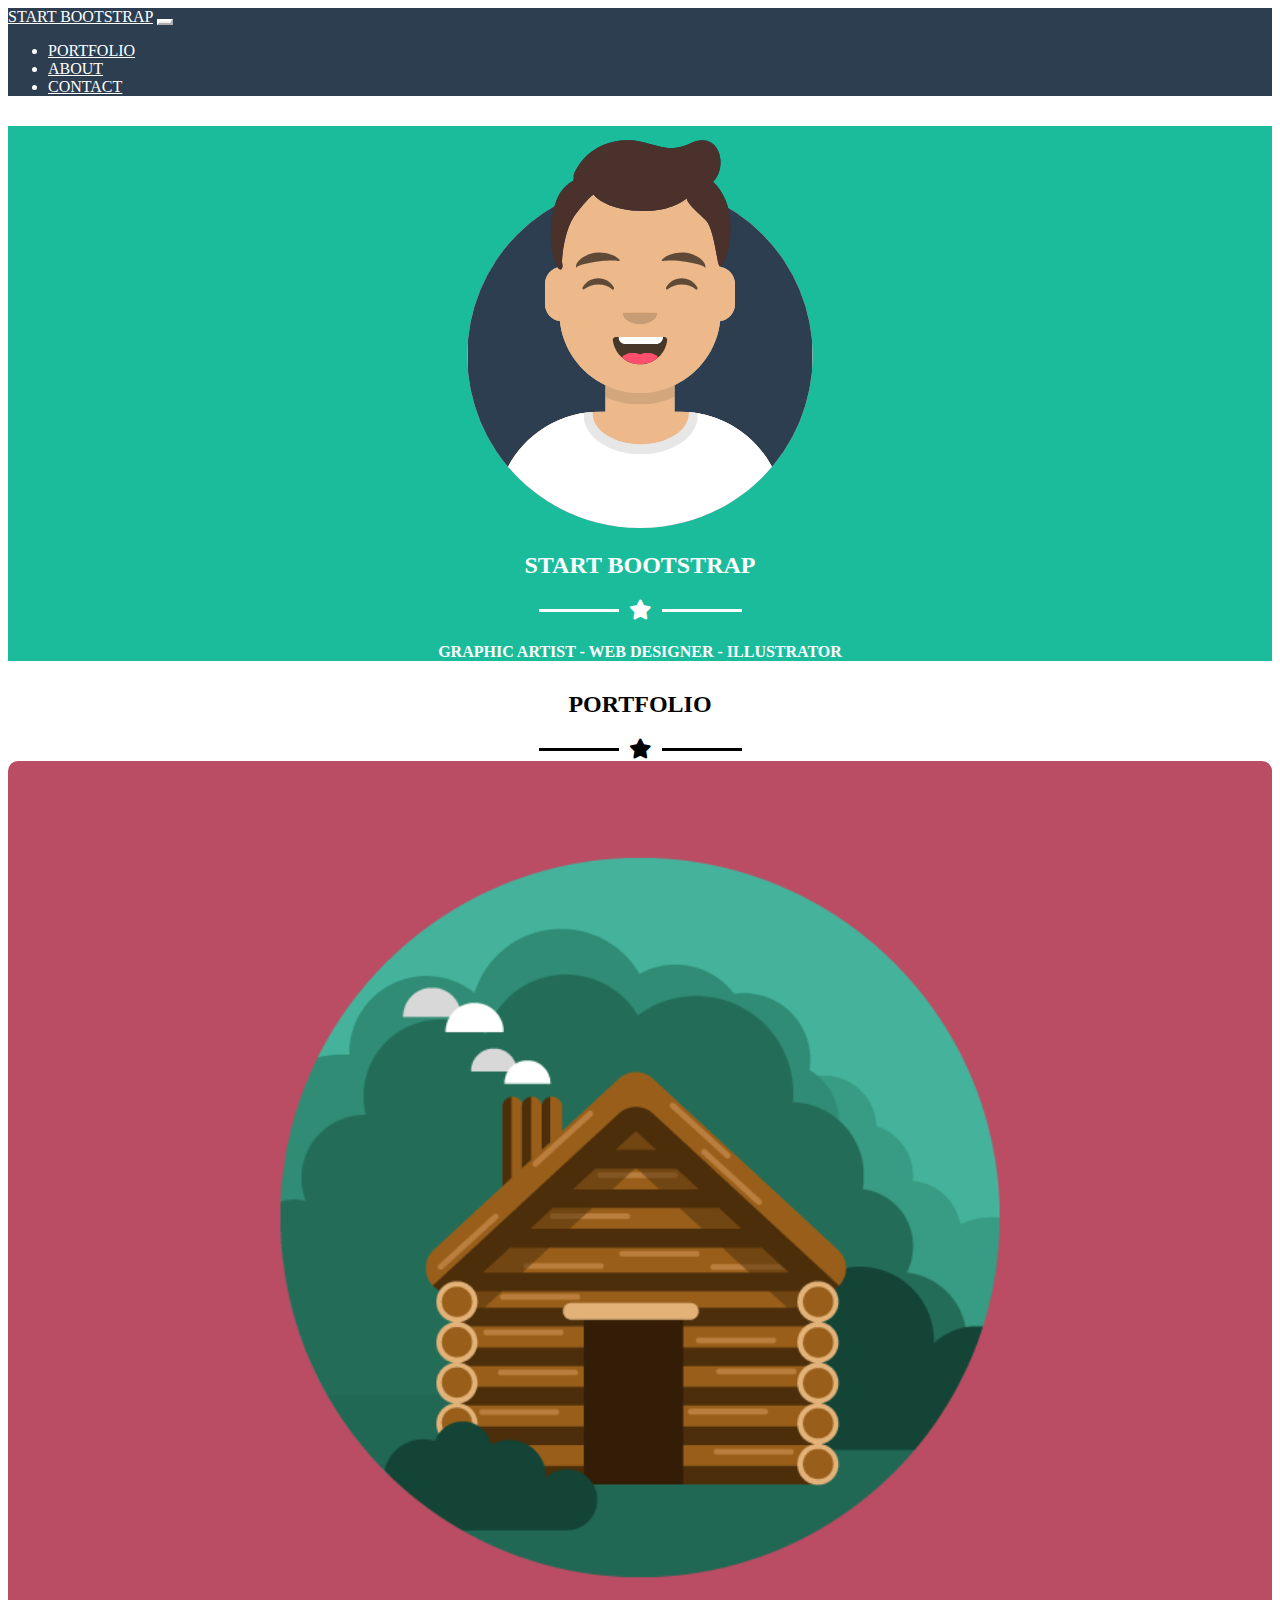
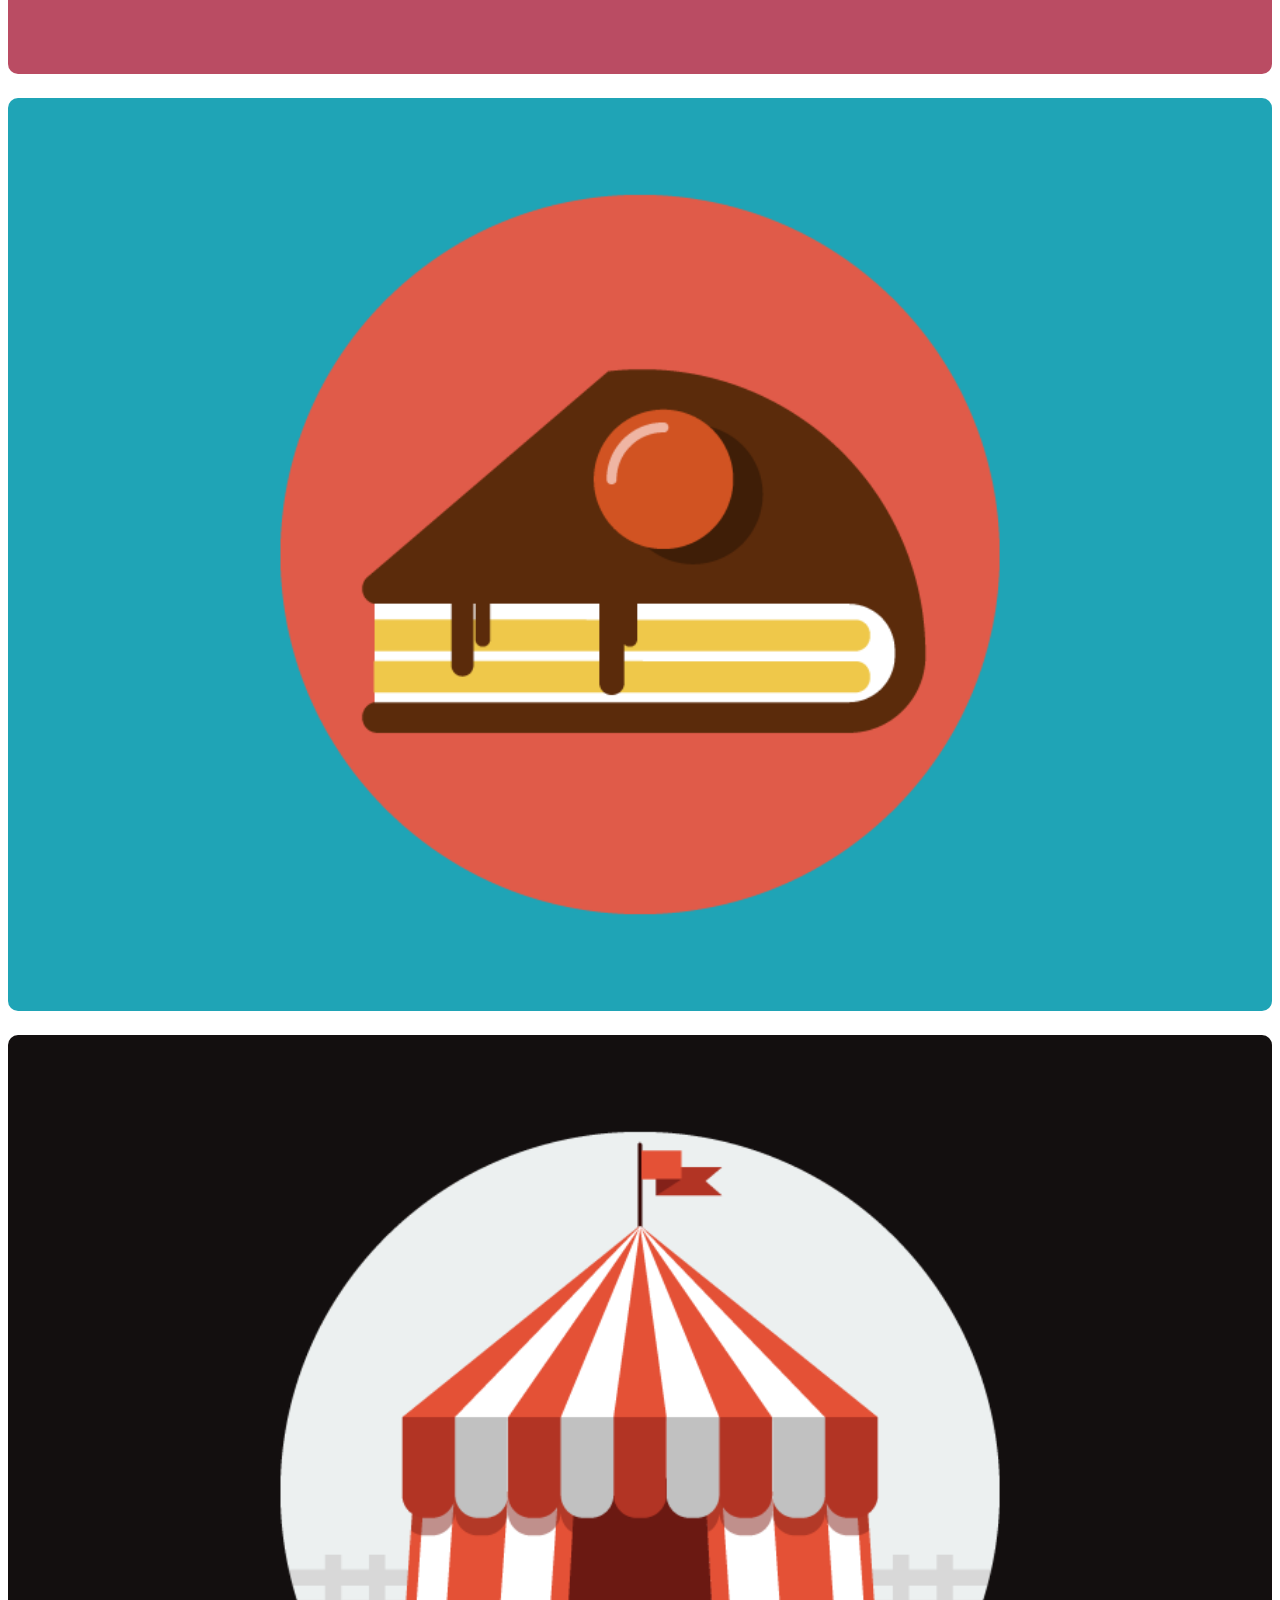
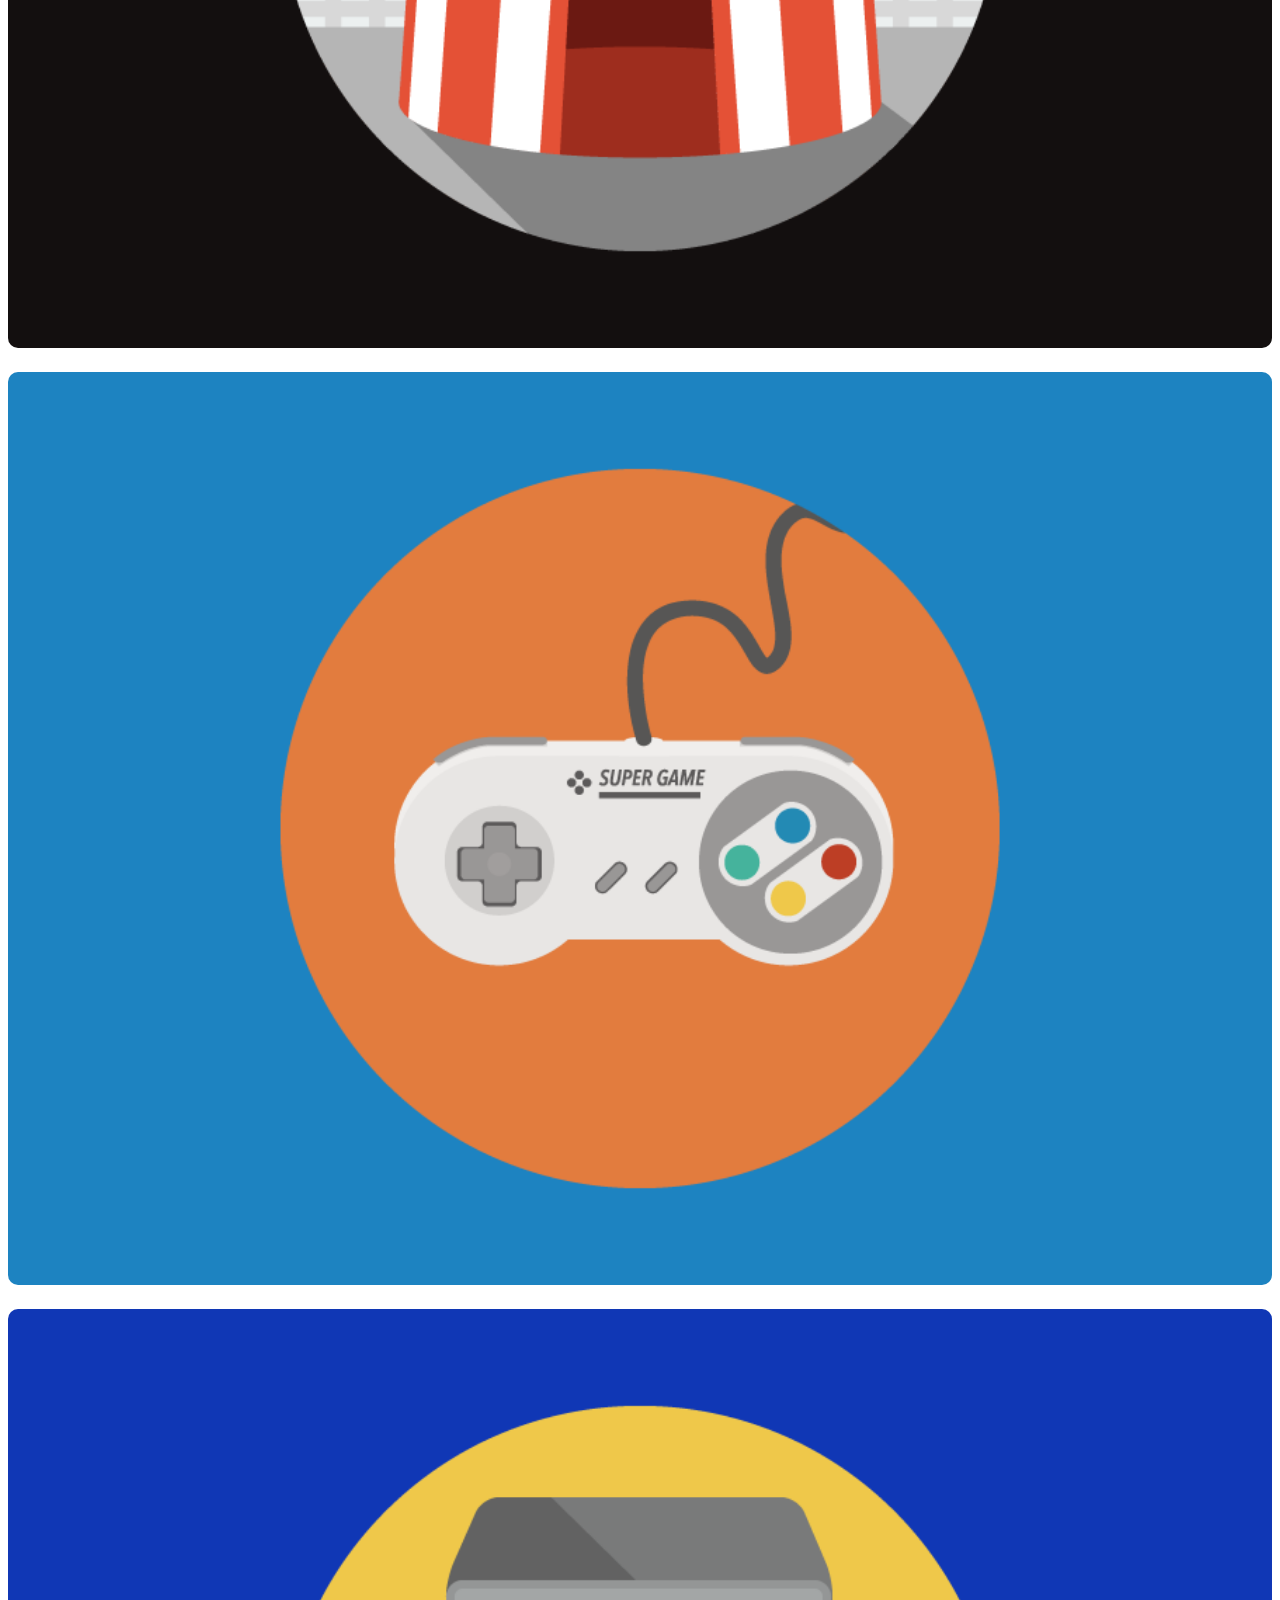
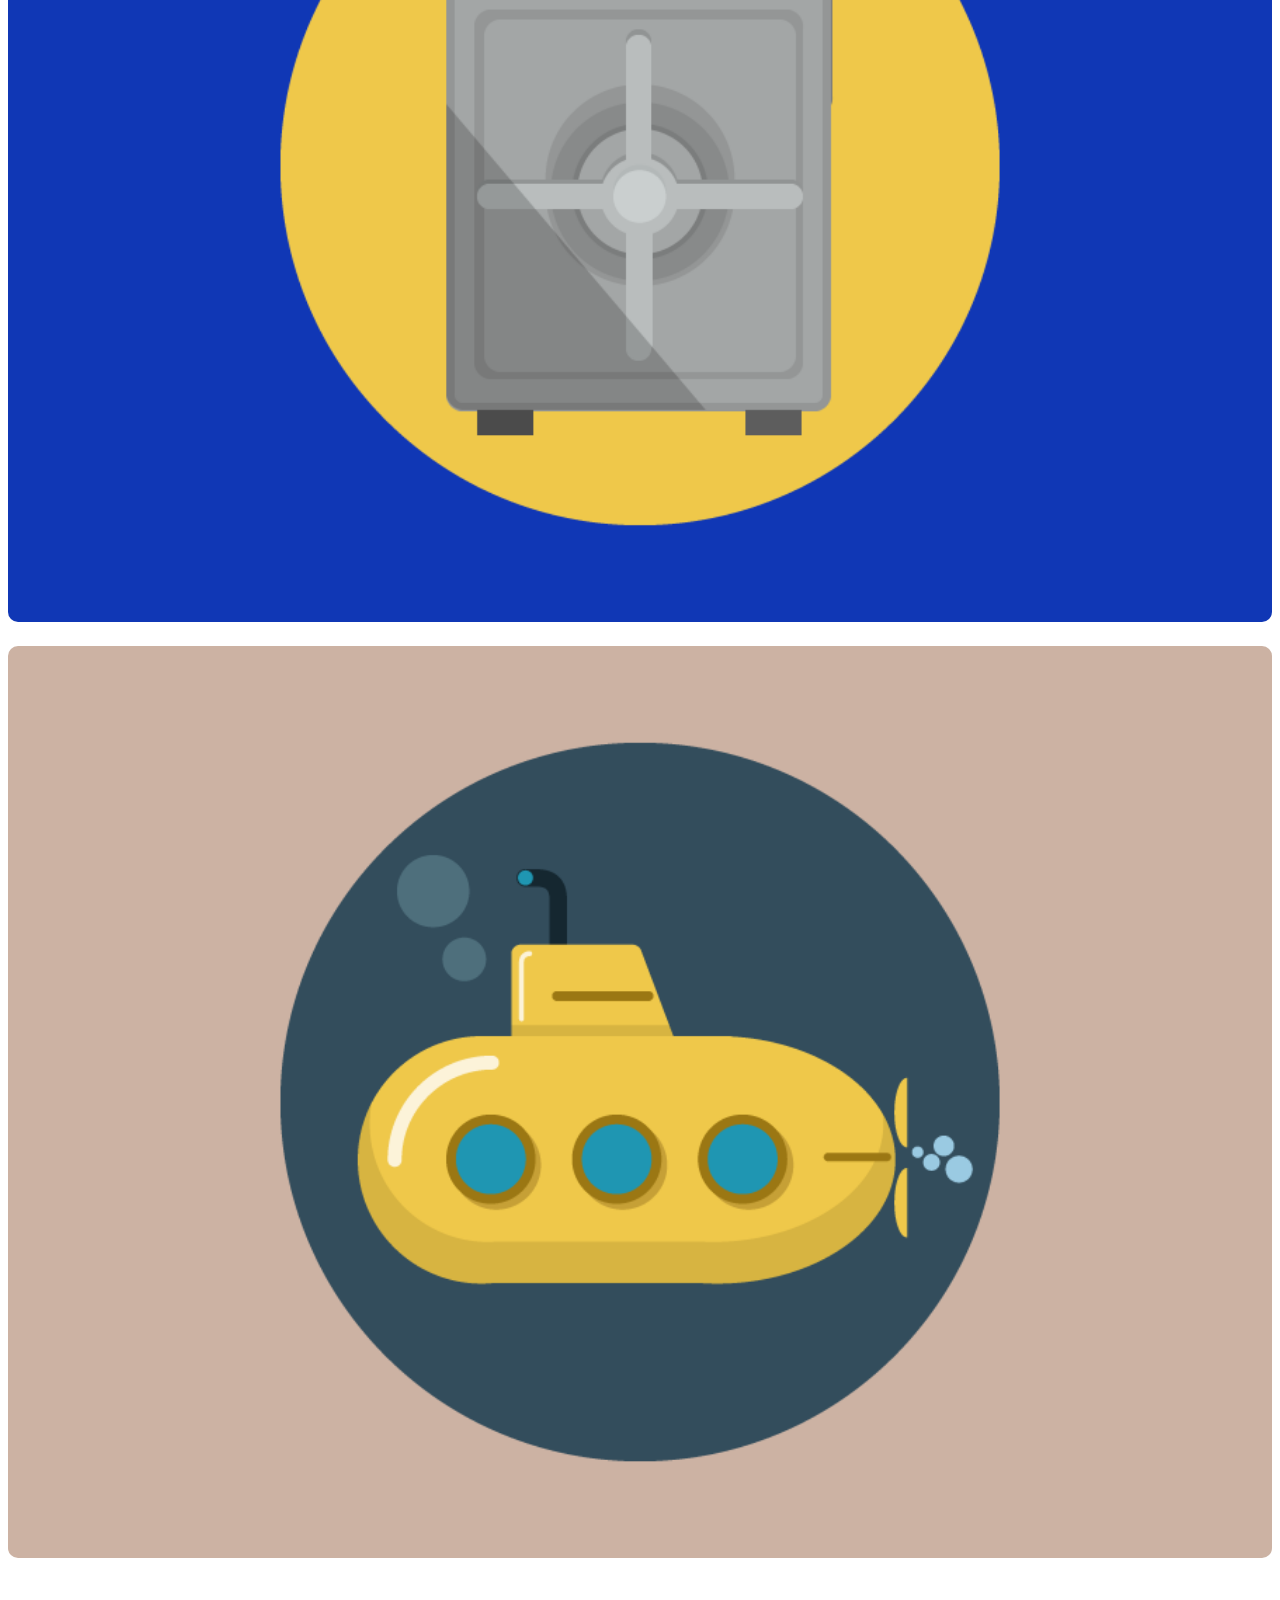
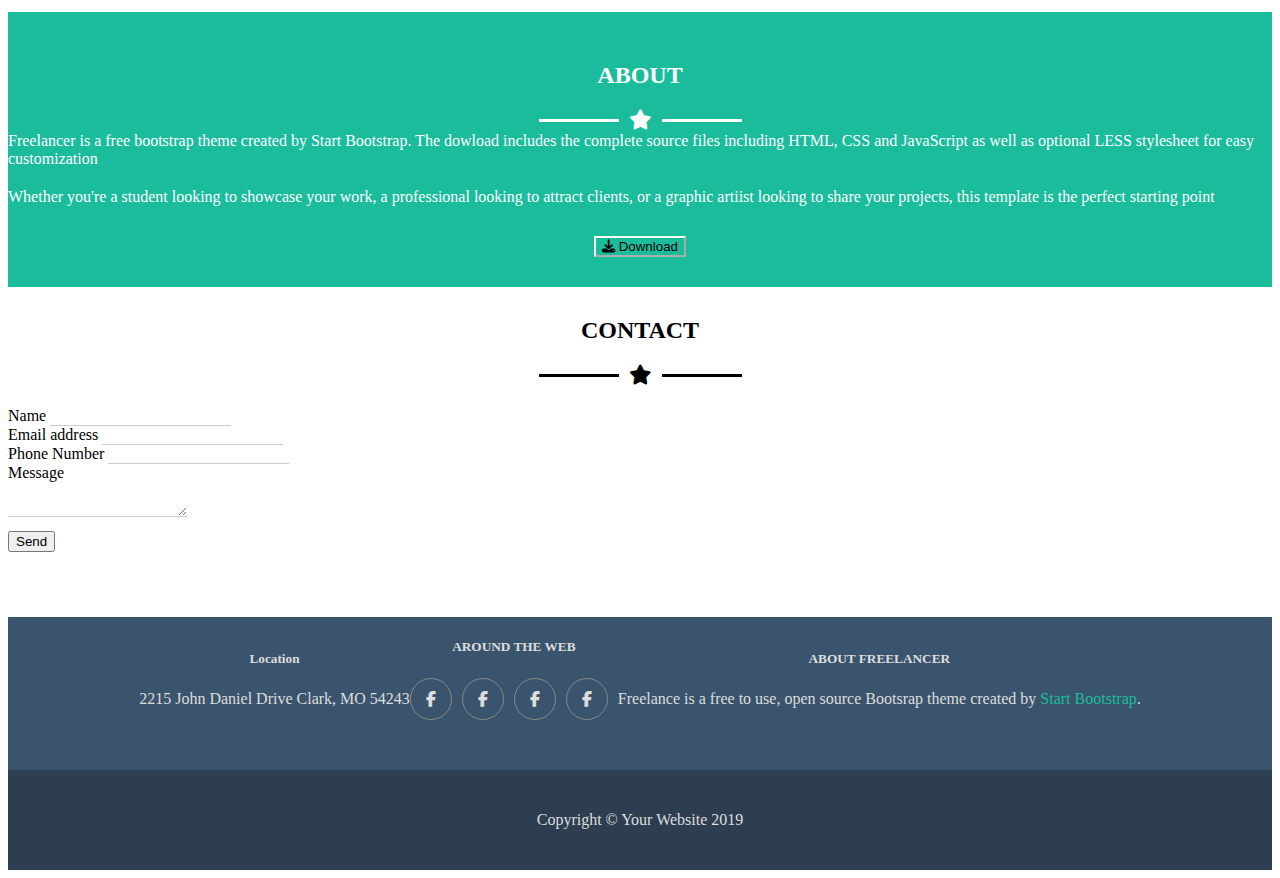
<file: index.html>
<!DOCTYPE html>
<html lang="en">
<head>
    <meta charset="UTF-8">
    <meta http-equiv="X-UA-Compatible" content="IE=edge">
    <meta name="viewport" content="width=device-width, initial-scale=1.0">
    <!-- fontawesome -->
    <link rel="stylesheet" href="https://cdnjs.cloudflare.com/ajax/libs/font-awesome/6.1.1/css/all.min.css">
    <!-- BOOTSTRAP -->
    <link href="https://cdn.jsdelivr.net/npm/bootstrap@5.1.3/dist/css/bootstrap.min.css" rel="stylesheet" integrity="sha384-1BmE4kWBq78iYhFldvKuhfTAU6auU8tT94WrHftjDbrCEXSU1oBoqyl2QvZ6jIW3" crossorigin="anonymous">
    <!-- style -->
    <link rel="stylesheet" href="css/style.css">
    <title>Layout bootstrap</title>
</head>
<body>
    <!-- container -->
    <div class="container-fluid">
        <!-- header -->
        <header class="row justify-content-around">
            <!-- nav BS5 components -->
            <section id="nav-container">
                <nav class="navbar navbar-expand-lg navbar-light bg-light">
                    <div class="container-fluid">
                      <a class="navbar-brand" href="#">START BOOTSTRAP</a>
                      <button class="navbar-toggler" type="button" data-bs-toggle="collapse" data-bs-target="#navbarText" aria-controls="navbarText" aria-expanded="false" aria-label="Toggle navigation">
                        <span class="navbar-toggler-icon"></span>
                      </button>
                      <div class="collapse navbar-collapse justify-content-end" id="navbarText">
                        <ul class="navbar-nav mb-2 mb-lg-0">
                          <li class="nav-item">
                            <a class="nav-link active" aria-current="page" href="#">PORTFOLIO</a>
                          </li>
                          <li class="nav-item">
                            <a class="nav-link" href="#">ABOUT</a>
                          </li>
                          <li class="nav-item">
                            <a class="nav-link" href="#">CONTACT</a>
                          </li>
                        </ul>
                      </div>
                    </div>
                  </nav>
            </section>
        </header>
        <!-- main -->
        <main>
            <!-- jumbotron -->
            <section class="row justify-content-center" id="jumbotron">
                <!-- container img/text -->
                <div class="col-12">
                    <div class="content">
                        <img src="img/avatar.svg" alt="avatar">
                        <h2>START BOOTSTRAP</h2>
                        <div class="separator">
                            <div class="line"></div>
                            <div class="star">
                                <i class="fa-solid fa-star"></i>
                            </div>
                            <div class="line"></div>
                        </div>
                        <h4>GRAPHIC ARTIST - WEB DESIGNER - ILLUSTRATOR</h4>
                    </div>
                </div>
            </section>
            <!-- portfolio -->
            <section class="row justify-content-center" id="portfolio">
                <div class="col-12">
                    <h2>PORTFOLIO</h2>
                        <div class="separator">
                            <div class="line"></div>
                            <div class="star">
                                <i class="fa-solid fa-star"></i>
                            </div>
                            <div class="line"></div>
                        </div>
                </div>
                <div class="col-9">
                    <div class="row">
                        <div class="col-lg-4 col-md-6 col-sm-12">
                            <img src="img/cabin.png" alt="">
                        </div>
                        <div class="col-lg-4 col-md-6 col-sm-12">
                            <img src="img/cake.png" alt="">
                        </div>
                        <div class="col-lg-4 col-md-6 col-sm-12">
                            <img src="img/circus.png" alt="">
                        </div>
                        <div class="col-lg-4 col-md-6 col-sm-12">
                            <img src="img/game.png" alt="">
                        </div>
                        <div class="col-lg-4 col-md-6 col-sm-12">
                            <img src="img/safe.png" alt="">
                        </div>
                        <div class="col-lg-4 col-md-6 col-sm-12">
                            <img src="img/submarine.png" alt="">
                        </div>
                    </div>
                </div>
            </section>
            <!-- section about -->
            <section class="row justify-content-center" id="about">
                <!-- subtitle -->
                <div class="col-12">
                    <h2>ABOUT</h2>
                    <div class="separator">
                        <div class="line"></div>
                        <div class="star">
                            <i class="fa-solid fa-star"></i>
                        </div>
                        <div class="line"></div>
                    </div>
                </div>
                <!-- text -->
                <div class="col-sm-12 col-lg-4">
                    <div class="about-text">
                        Freelancer is a free bootstrap theme created by Start Bootstrap. The dowload includes the complete source files including HTML, CSS and JavaScript as well as optional LESS stylesheet for easy customization
                    </div>
                </div>
                <div class="col-sm-12 col-lg-4">
                    <div class="about-text">
                        Whether you're a student looking to showcase your work, a professional looking to attract clients, or a graphic artiist looking to share your projects, this template is the perfect starting point
                    </div>
                </div>
                <div class="row justify-content-center">
                    <div class="col-2">
                        <div class="container-button">
                            <button type="button" class="btn btn-success">
                                <i class="fa-solid fa-download"></i>
                                Download
                            </button>
                        </div>
                    </div>
                </div>
            </section>
            <!-- contact me -->
            <section class="row justify-content-center" id="contact">
                <div class="col-6">
                    <h2>CONTACT</h2>
                    <div class="separator">
                        <div class="line"></div>
                        <div class="star">
                            <i class="fa-solid fa-star"></i>
                        </div>
                        <div class="line"></div>
                    </div>
                    <!-- BS Form -->
                    <form>
                        <div class="mb-3">
                          <label for="exampleInputEmail1" class="form-label">Name</label>
                          <input type="email" class="form-control" id="exampleInputEmail1" aria-describedby="emailHelp">
                        </div>

                        <div class="mb-3">
                            <label for="exampleInputEmail1" class="form-label">Email address</label>
                            <input type="email" class="form-control" id="exampleInputEmail1" aria-describedby="emailHelp">
                          </div>
                          <div class="mb-3">
                            <label for="exampleInputEmail1" class="form-label">Phone Number</label>
                            <input type="email" class="form-control" id="exampleInputEmail1" aria-describedby="emailHelp">
                          </div>
                        <div class="text-area">
                            <label for="text-area">Message</label>
                            <div class="input-group">

                                <textarea class="form-control" aria-label="With textarea" id="text-area"></textarea>
                            </div>
                        </div>
                        <button type="submit" class="btn btn-success">Send</button>
                      </form>
                </div>
            </section>
        </main>

        <!-- footer -->
        <footer>
            <!-- first row -->
            <div class="row justify-content-center" id="footer-up">
                <!-- 3 column -->
                <div class="col-sm-12 col-lg-3">
                    <div class="content-footer">
                        <h5>
                            Location
                        </h5>
                        <span>
                            2215 John Daniel Drive Clark, MO 54243
                        </span>
                    </div>
                </div>
                <div class="col-sm-12 col-lg-3">
                    <div class="content-footer">
                        <h5>
                            AROUND THE WEB
                        </h5>
                        <div class="container-circle">
                            <div class="circle">
                                <i class="fa-brands fa-facebook-f"></i>
                            </div>
                            <div class="circle">
                                <i class="fa-brands fa-facebook-f"></i>
                            </div>
                            <div class="circle">
                                <i class="fa-brands fa-facebook-f"></i>
                            </div>
                            <div class="circle">
                                <i class="fa-brands fa-facebook-f"></i>
                            </div>
                        </div>
                    </div>

                </div>
                <div class="col-sm-12 col-lg-3">
                    <div class="content-footer">
                        <h5>
                            ABOUT FREELANCER
                        </h5>
                        <p>
                            Freelance is a free to use, open source Bootsrap theme created by 
                            <span>Start Bootstrap</span>.
                        </p>
                    </div>
                </div>
            </div>
            <!-- second row -->
            <div class="row justify-content-center" id="footer-down">
                <div class="col-6">
                    Copyright &copy; Your Website 2019
                </div>
            </div>
        </footer>
    </div>
    <script src="https://cdn.jsdelivr.net/npm/bootstrap@5.1.3/dist/js/bootstrap.bundle.min.js" integrity="sha384-ka7Sk0Gln4gmtz2MlQnikT1wXgYsOg+OMhuP+IlRH9sENBO0LRn5q+8nbTov4+1p" crossorigin="anonymous"></script>

</body>
</html>
</file>
<file: css/style.css>
/* debug */
/* [class*="col-"] {
    background-color: red;
    min-height: 80px;
    border: 1px solid black;
} */

/* stile generali */
header {
    background-color: #2c3e50;
}
#nav-container {
    max-width: 90%;
}
#nav-container .bg-light  {
    background-color: #2c3e50!important;
}
#nav-container .navbar-toggler, .navbar-light {
    border-color: #fff;
    color: #fff;
}
#nav-container a {
    color: #fff;
}
#jumbotron {
    background-color: #1abc9c;
    /* debug */
    min-height: 300px;
}
#jumbotron .content {
    text-align: center;
    color: #fff;
    margin: 30px 0;
}
#jumbotron .content img {
    max-width: 30%;
}
.separator {
    display: flex;
    align-items: center;
    justify-content: center;
}
.separator .line {
    background-color: #fff;
    width: 80px;
    height: 3px;
}
.separator .star {
    font-size: 20px;
    color: #fff;
    margin: 0 10px;
}
#jumbotron .content h2 {
    font-weight: bold;
}

#portfolio {
    text-align: center;
    color: #000;
    margin-top: 30px; 
    margin-bottom: 30px;
}
#portfolio h2 {
    font-weight: bold;
}
#portfolio .separator i {
    color: #000;
}
#portfolio .separator .line {
    background-color: #000;
}
#portfolio img {
    width: 100%;
    margin-bottom: 20px;
    border-radius: 10px;
}
#about {
    color: #fff;
    padding-top: 30px;
    padding-bottom: 30px;
    background-color: #1abc9c;

}
#about h2 {
    text-align: center;
    font-weight: bold;
}
.about-text {
    margin-bottom: 20px;
}
#about .container-button {
    display: flex;
    justify-content: center;
    margin-top: 30px;
}
#about .container-button .btn-success {
    background-color: transparent;
    border-color: #fff;
}
#contact {
    /* debug */
    min-height: 300px; 
}
#contact h2 {
    font-weight: bold;;
    color: #000;
    margin-top: 30px;
    text-align: center;
}
#contact .separator .line {
    background-color: #000;
}
#contact .separator .star {
    color: #000;
}
#contact form {
    margin-top: 20px;
    margin-bottom: 20px;
    padding-bottom: 20px;
}
#contact input {
    border: none;
    border-bottom: 1px solid #ccc;
    border-radius: 0;
}
.text-area textarea {
    border: none;
    border-bottom: 1px solid #ccc;
    border-radius: 0;
    margin-bottom: 10px;
}
#footer-up {
    display: flex;
    justify-content: center;
    align-items: center;
    background-color: #3a546d;
    min-height: 150px;
}
.container-circle {
    display: flex;
    justify-content: center;
}
.content-footer {
    text-align: center;
    color: #ddd;
    margin-bottom: 50px;
}
.content-footer .circle {
    display: flex;
    justify-content: center;
    align-items: center;
    width: 40px;
    height: 40px;
    border: 1px solid #888;
    border-radius: 50%;
    margin-right: 10px;
}
.content-footer p span {
    color: #1abc9c;
}
#footer-down {
    display: flex;
    justify-content: center;
    align-items: center;
    text-align: center;
    color: #ddd;
    background-color: #2c3e50;
    min-height: 100px;
}
</file>
